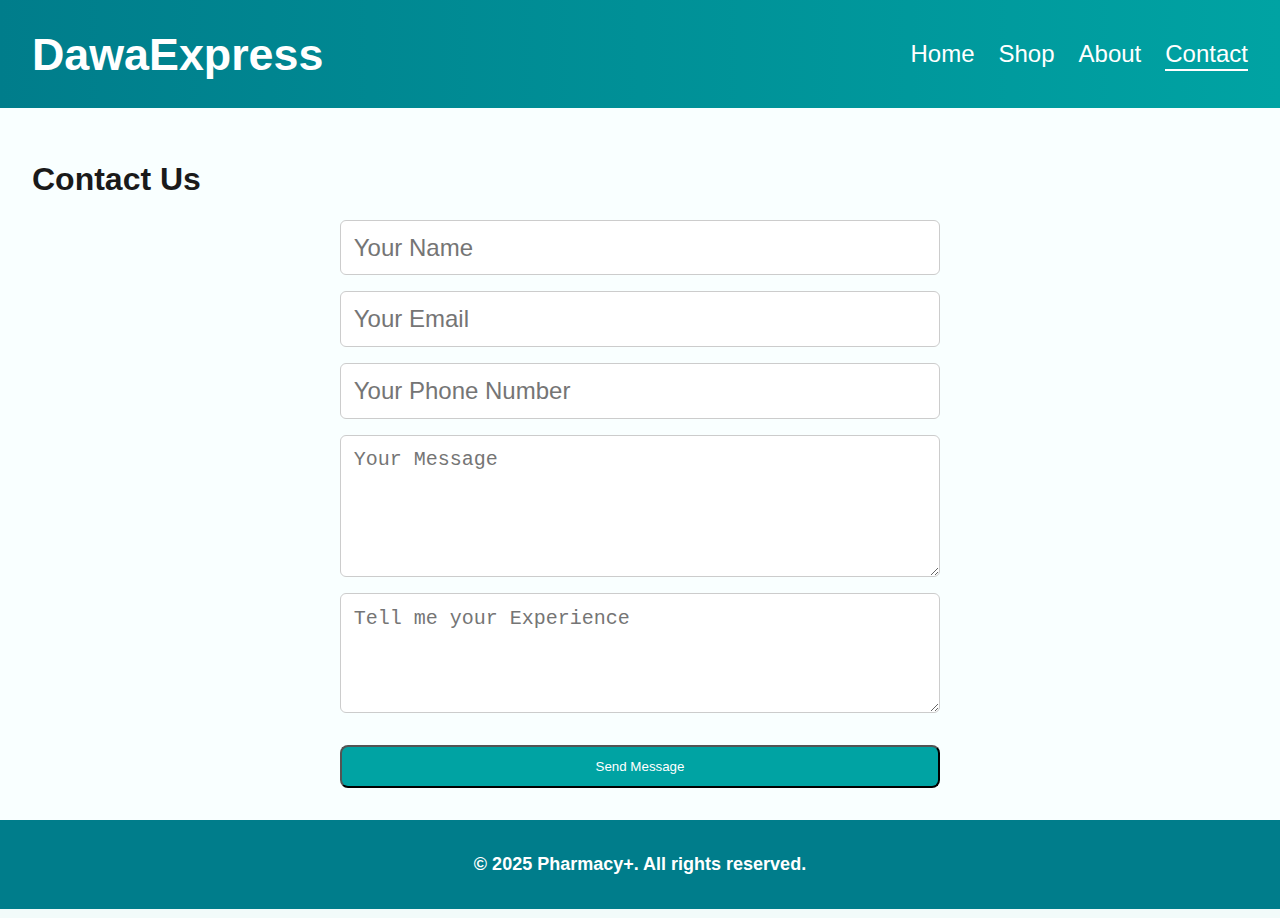
<file: contact.html>
<!DOCTYPE html>
<html lang="en">
<head>
  <meta charset="UTF-8">
  <meta name="viewport" content="width=device-width, initial-scale=1">
  <title>Contact - DawaExpress</title>
  <link rel="stylesheet" href="style.css">
</head>
<body>
  <header>
    <nav class="navbar">
      <div class="logo">DawaExpress</div>
      <ul class="nav-links">
        <li><a href="index.html">Home</a></li>
        <li><a href="shop.html">Shop</a></li>
        <li><a href="about.html">About</a></li>
        <li><a href="contact.html" class="active">Contact</a></li>
      </ul>
    </nav>
  </header>

  <section class="contact-section">
    <h1 class="section-title">Contact Us</h1>
    <form class="contact-form">
      <input type="text" placeholder="Your Name" required />
      <input type="email" placeholder="Your Email" required />
      <input type="number" placeholder="Your Phone Number" requried />
      <textarea rows="5" placeholder="Your Message" required></textarea>
      <textarea rows="4" placeholder="Tell me your Experience" required></textarea>

      <button type="submit" class="btn">Send Message</button>
    </form>
  </section>

  <footer class="footer">
    <p>&copy; 2025 Pharmacy+. All rights reserved.</p>
  </footer>
</body>
</html>
</file>
<file: style.css>
body {
    margin: 0;
    font-family: 'Segoe UI', sans-serif;
    background: #f2fbfa;
    color: #1a1a1a;
  }
  
  .navbar {
    background: linear-gradient(to right, #007d8b, #00a3a3);
    font-size: x-large;
    font-weight: bold;
    padding: 1rem 2rem;
    display: flex;
    justify-content: space-between;
    align-items: center;
  }
  
  .logo {
    color: white;
    font-size: 2.8rem;
    font-weight: bolder;
  }
  
  .nav-links {
    list-style: none;
    display: flex;
    gap: 1.5rem;
  }
  
  .nav-links li a {
    color: white;
    text-decoration: none;
    font-weight: 500;
    padding-bottom: 2px;
    transition: border 0.3s;
  }
  
  .nav-links li a:hover,
  .nav-links li a.active {
    border-bottom: 2px solid white;
  }
  
  .hero {
    display: flex;
    justify-content: space-between;
    align-items: center;
    padding: 3rem 2rem;
    background: #e0f7f6;
    flex-wrap: wrap;
  }
  
  .hero-text {
    max-width: 45%;
    font-size: larger;
    font-weight: bold;
  }
  
  .hero-text h1 {
    font-size: 2.8rem;
    margin-bottom: 1rem;
    color: #007d8b;
  }
  
  .btn {
    background: #00a3a3;
    color: white;
    padding: 0.75rem 1.5rem;
    text-decoration: none;
    border-radius: 8px;
    display: inline-block;
    margin-top: 1rem;
  }
  
  .hero-images {
    display: flex;
    gap: 1rem;
  }
  
  .hero-images img {
    width: 150px;
    border-radius: 1rem;
    box-shadow: 0 4px 10px rgba(0,0,0,0.1);
  }
  
  .services {
    display: flex;
    justify-content: space-around;
    text-align: center;
    padding: 3rem 1rem;
    background: #ffffff;
  }
  
  .service {
    max-width: 300px;
    font-size: large;
  }
  
  .service img {
    width: 80px;
    margin-bottom: 1rem;
  }
  
  .service h3 {
    color: #007d8b;
    margin-bottom: 0.5rem;
  }

  .service p{
    font-size: large;
  }
  
  .footer {
    text-align: center;
    padding: 1rem;
    background: #007d8b;
    color: white;
    font-size: large;
    font-weight: bold;
  }

  section-title {
    text-align: center;
    font-size: 2.2rem;
    color: #007d8b;
    margin: 2rem 0;
  }
  
  .shop-section, .about-section, .contact-section {
    padding: 2rem;
    background-color: #f9ffff;
  }
  
  .product-grid {
    display: flex;
    gap: 2rem;
    justify-content: center;
    flex-wrap: wrap;
  }
  
  .product-card {
    background: #fff;
    border-radius: 1rem;
    padding: 1rem;
    text-align: center;
    box-shadow: 0 4px 10px rgba(0,0,0,0.08);
    width: 220px;
  }
  
  .product-card img {
    width: 100px;
    margin-bottom: 1rem;
  }
  
  .about-content {
    display: flex;
    gap: 2rem;
    align-items: center;
    justify-content: center;
    max-width: 1000px;
    margin: auto;
    flex-wrap: wrap;
    font-size: x-large;
  }
  
  .about-img {
    width: 250px;
  }
  
  .contact-form {
    max-width: 600px;
    margin: auto;
    display: flex;
    flex-direction: column;
    gap: 1rem;
    font-size: xx-large;
  }
  
  .contact-form input,
  .contact-form textarea {
    padding: 0.8rem;
    border-radius: 6px;
    border: 1px solid #ccc;
    font-size: 1rem;
    font-size: x-large;
  }
</file>
